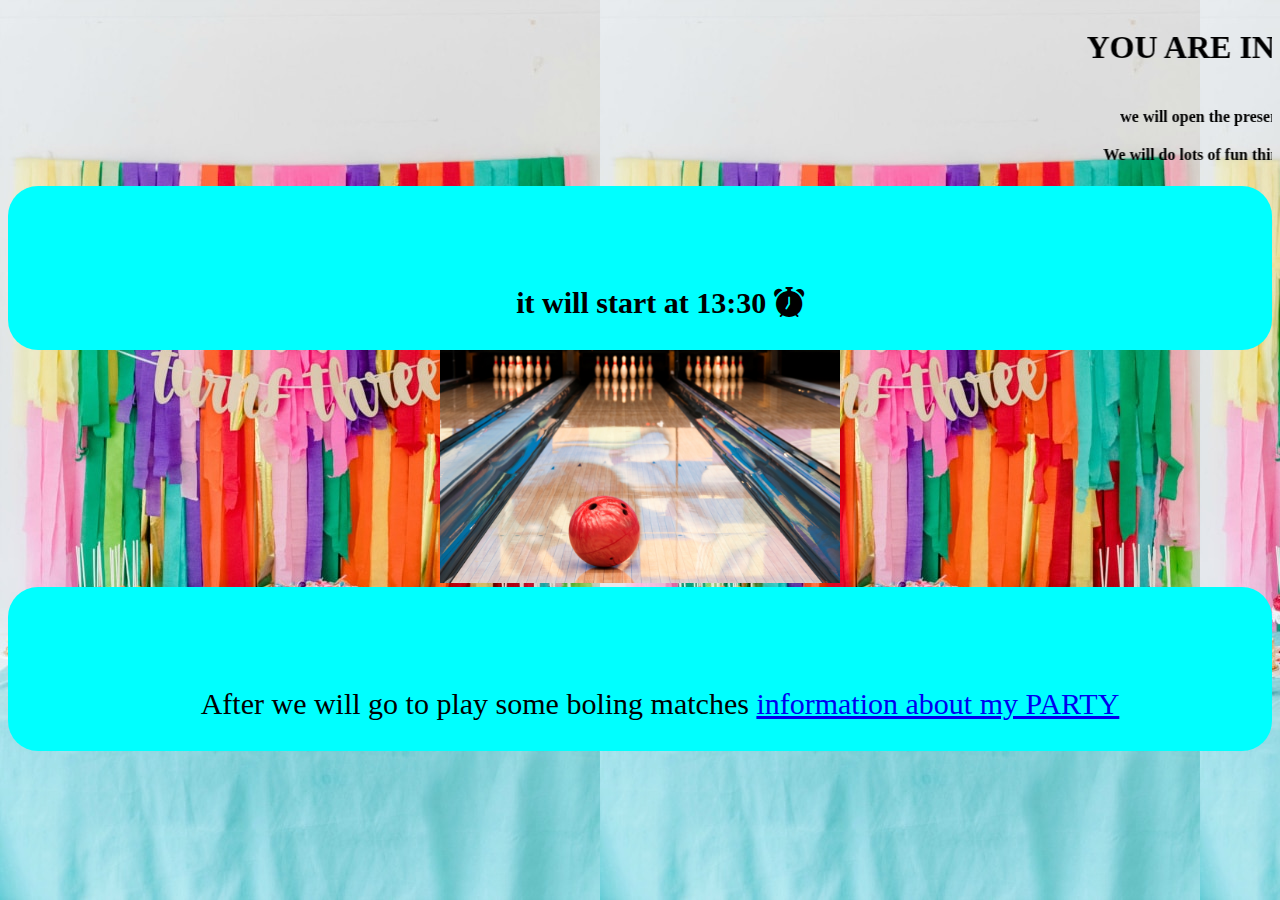
<file: index.html>
<!DOCTYPE html>
<html lang="en">
<head>
    <meta charset="UTF-8">
    <meta name="viewport" content="width=device-width, initial-scale=1.0">
    <title>Document</title>
    <link rel="stylesheet" href="https://cdn.jsdelivr.net/npm/bootstrap-icons@1.8.1/font/bootstrap-icons.css">
</head>
<body>
 <marquee direction="left" scrollamount="22"><h1>YOU ARE INVITED TO MY BIRTHDAY PARTY</h1></marquee> 
 <marquee direction="left" scrollamount="18"><p><b>we will open the present after the cake</b></p></marquee>
 <marquee direction="left" scrollamount="20"> <b> We will do lots of fun thing and at the end of the day we will eat the cake.</b></marquee>
 <marquee direction="left" scrollamount="5"></marquee>
 <link rel="stylesheet" href="style.css">

<div class="text-block">
    <b>it will start at 13:30 <i class="bi bi-alarm-fill"></i></b> 
</div>
<div class="images">
    <img src="bowling.jpg" alt=""> </div>
</div>

<div class="text-block">
After we will go to play some boling matches 
<a href="informazioni.html">information about my PARTY</a>
</div>
<body>
</html>
</file>
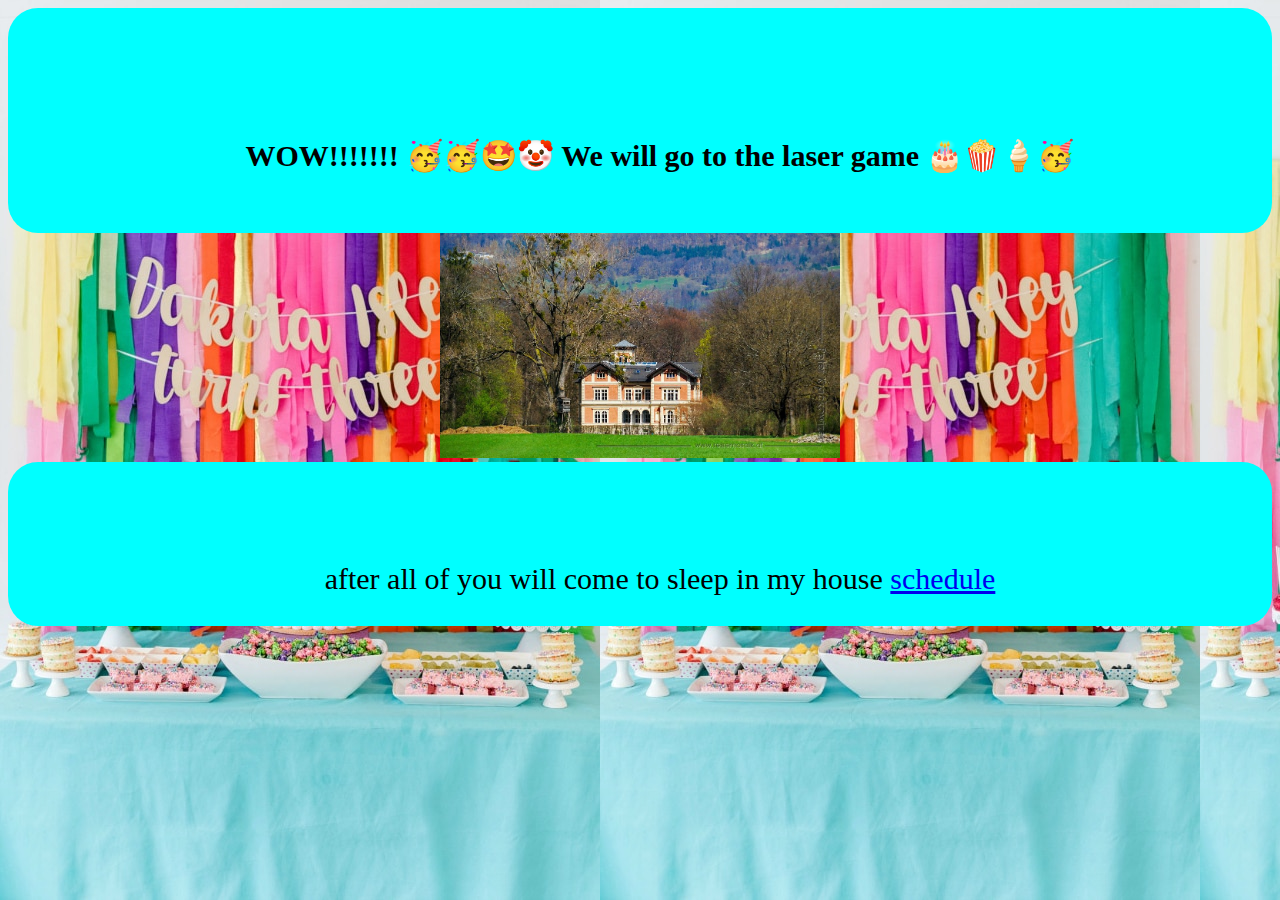
<file: informazioni.html>
<!DOCTYPE html>
<html lang="en">
<head>
    <meta charset="UTF-8">
    <meta name="viewport" content="width=device-width, initial-scale=1.0">
    <title>infromazioni</title>
</head>
<link rel="stylesheet" href="style.css">
<body>
    <div class="text-block"><p><b>WOW!!!!!!!
        🥳🥳🤩🤡
        We will go to the laser game
        🎂🍿🍦🥳</b></p></div>
</body>

<div class="images">
    <img src="villa.JPG" alt=""> </div>

<div class="text-block"> after all of you will come to sleep in my house
    <a href="schedule.html">schedule</a>
</div>


</html>
</file>
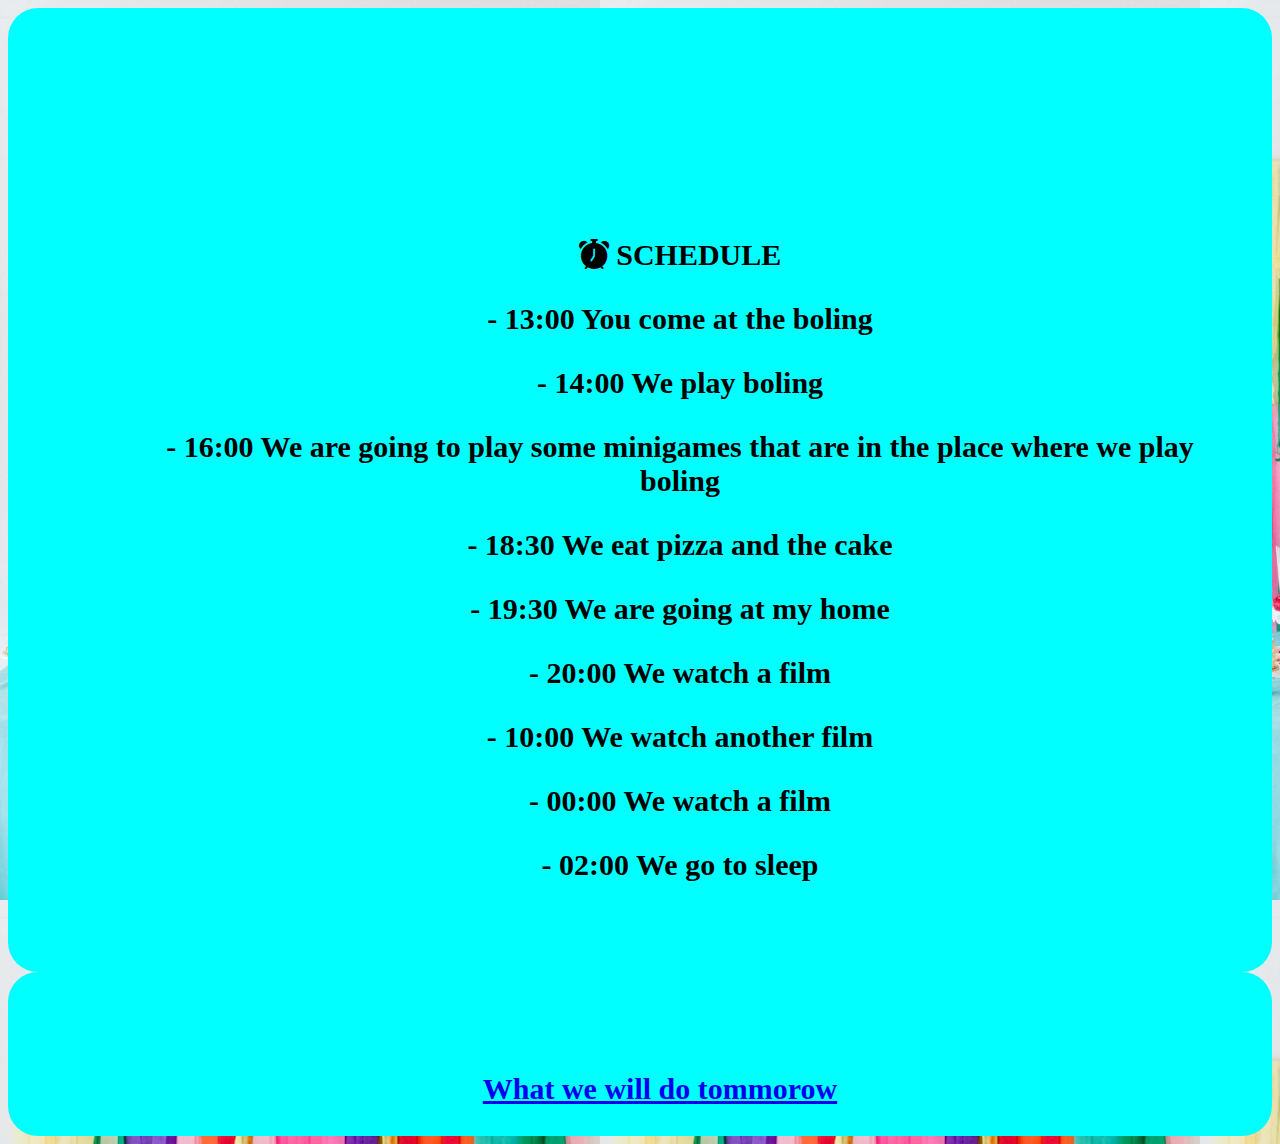
<file: schedule.html>
<!DOCTYPE html>
<html lang="en">
<head>
    <meta charset="UTF-8">
    <meta name="viewport" content="width=device-width, initial-scale=1.0">
    <title>Document</title>
    <link rel="stylesheet" href="https://cdn.jsdelivr.net/npm/bootstrap-icons@1.8.1/font/bootstrap-icons.css">

    <link rel="stylesheet" href="style.css">
    
</head>
<body>
    

    <div class="text-block">

        <p><b>
            <div class="text-block">
                <i class="bi bi-alarm-fill"></i>
                <b>SCHEDULE</b>
                <p>- 13:00 You come at the boling</p>
                <p> - 14:00 We play boling</p>
                <p> - 16:00 We are going to play some minigames that are in the place where we play boling</p>
                <p> - 18:30 We eat pizza and the cake</p>
                <p> - 19:30 We are going at my home</p>
                <p> - 20:00 We watch a film</p> 
                <p> - 10:00 We watch another film</p>  
                <p> - 00:00 We watch a film</p>
                <p> - 02:00 We go to sleep</p>         </div>
    </div>

</body>
</html>
<div class="text-block">
    <a href="tomorow.html"> What we will do tommorow</a>
</div>
</file>
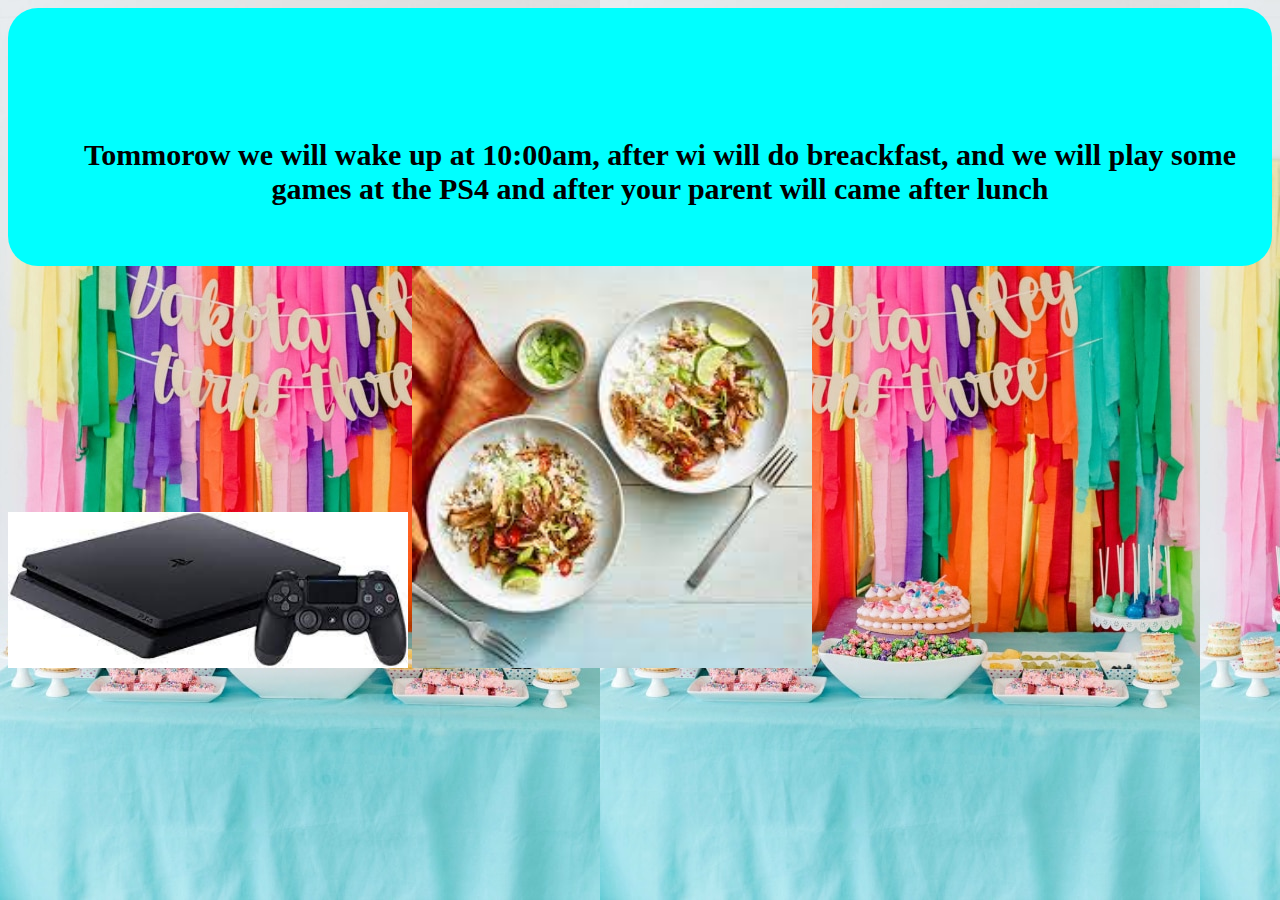
<file: tomorow.html>
<!DOCTYPE html>
<html lang="en">
<head>
    <meta charset="UTF-8">
    <meta name="viewport" content="width=device-width, initial-scale=1.0">
    <title>What we mill do tommorow</title>
</head>
<link rel="stylesheet" href="style.css">
<body>
    <div class="text-block">
<p><b>Tommorow we will wake up at 10:00am, after wi will do breackfast, and we will play some games at the PS4 and after your parent will came after lunch
</b></p>
    </div>
    <img src="ps4.jpeg" alt=""> <img src="Lunch.jpeg" alt="">
</body>
</html>
</file>
<file: style.css>
body{
    background-color: #940fa3; 
    background-image: url(birthday.jpg);
}

.text-block{
    background-color: aqua;
    text-align: center;
    padding: 100px 20px 30px 60px;
    border-radius: 30px;
    font-size: 30px;
}

img{
    width: 400px;
}

.images{
    text-align: center;
}
</file>
